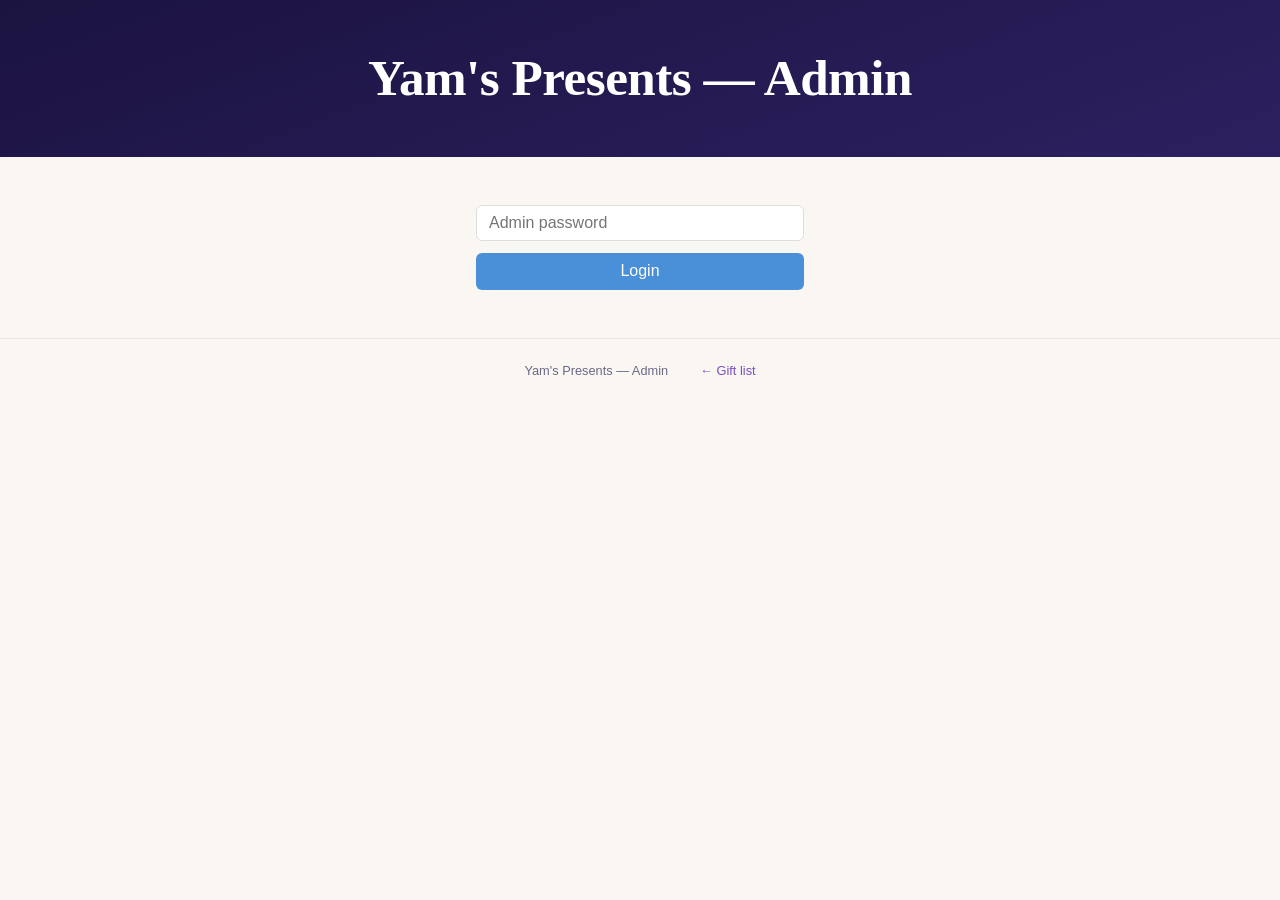
<file: src/admin.html>
<!DOCTYPE html>
<html lang="en">
<head>
  <meta charset="UTF-8">
  <meta name="viewport" content="width=device-width, initial-scale=1.0">
  <title>Yam's Presents — Admin</title>
  <link rel="stylesheet" href="style.css">
  <link rel="stylesheet" href="admin.css">
</head>
<body>
  <header>
    <h1>Yam's Presents — Admin</h1>
  </header>

  <main>
    <div id="login-section">
      <form id="login-form">
        <input type="password" id="password-input" placeholder="Admin password" required>
        <button type="submit">Login</button>
        <p id="login-error" class="error" style="display:none">Incorrect password.</p>
      </form>
    </div>

    <div id="admin-section" style="display:none">
      <section id="add-gift-section">
        <h2>Add Gift</h2>
        <form id="add-gift-form">
          <input type="text" id="new-name" placeholder="Gift name" required>
          <input type="text" id="new-description" placeholder="Description (optional)">
          <input type="url" id="new-link" placeholder="Link (optional)">
          <input type="url" id="new-image" placeholder="Image URL (optional)">
          <button type="submit">Add Gift</button>
          <p id="add-error" class="error" style="display:none"></p>
        </form>
      </section>

      <section id="gift-list-section">
        <h2>All Gifts</h2>
        <div id="admin-gift-list"></div>
      </section>
    </div>
  </main>

  <footer>
    <span>Yam's Presents — Admin</span>
    <a href="index.html">← Gift list</a>
  </footer>
  <script src="admin.js"></script>
</body>
</html>
</file>
<file: src/style.css>
:root {
  --midnight: #1b1340;
  --dusk: #2d2060;
  --gold: #f0bc2e;
  --gold-soft: rgba(240, 188, 46, 0.22);
  --parchment: #faf7f2;
  --card: #ffffff;
  --text: #1e1e2e;
  --muted: #6b6888;
  --link: #7550c2;
  --danger: #e63946;
}

*, *::before, *::after { box-sizing: border-box; margin: 0; padding: 0; }

body {
  font-family: 'Plus Jakarta Sans', -apple-system, sans-serif;
  background: var(--parchment);
  color: var(--text);
  min-height: 100vh;
}

header {
  background: linear-gradient(160deg, var(--midnight) 0%, var(--dusk) 100%);
  color: white;
  padding: 3rem 1rem 2.5rem;
  text-align: center;
}

header img {
  display: block;
  width: 640px;
  height: 220px;
  border-radius: 18px;
  object-fit: cover;
  object-position: center 19%;
  margin: 0 auto 1.5rem;
  box-shadow:
    0 0 0 4px var(--gold),
    0 0 0 10px var(--gold-soft),
    0 10px 40px rgba(0, 0, 0, 0.45);
}

header h1 {
  font-family: 'Fraunces', Georgia, serif;
  font-size: clamp(2rem, 5vw, 3.2rem);
  font-weight: 700;
  letter-spacing: -0.01em;
  margin-bottom: 0.6rem;
}

header p {
  font-size: 1rem;
  color: rgba(255, 255, 255, 0.72);
  max-width: 380px;
  margin: 0 auto;
  line-height: 1.65;
}

main {
  max-width: 680px;
  margin: 2.5rem auto;
  padding: 0 1rem;
}

.gift-card {
  background: var(--card);
  border-radius: 14px;
  padding: 1.25rem 1.5rem;
  margin-bottom: 1rem;
  display: flex;
  align-items: center;
  justify-content: space-between;
  gap: 1rem;
  box-shadow: 0 2px 12px rgba(27, 19, 64, 0.07);
  border-left: 3px solid transparent;
  transition: box-shadow 0.2s, transform 0.2s;
}

.gift-card.available { border-left-color: var(--gold); }
.gift-card.available:hover {
  box-shadow: 0 4px 24px rgba(27, 19, 64, 0.13);
  transform: translateY(-1px);
}

.gift-card.taken {
  border-left-color: var(--muted);
  opacity: 0.6;
}

.gift-img {
  width: 80px;
  height: 80px;
  object-fit: cover;
  border-radius: 10px;
  flex-shrink: 0;
}

.gift-info h3 {
  font-size: 1.05rem;
  font-weight: 600;
  margin-bottom: 0.25rem;
}

.gift-info p {
  font-size: 0.875rem;
  color: var(--muted);
  margin-bottom: 0.3rem;
  line-height: 1.55;
}

.gift-info a {
  font-size: 0.82rem;
  color: var(--link);
  text-decoration: none;
}
.gift-info a:hover { text-decoration: underline; }

.gift-action { flex-shrink: 0; }

.claim-btn {
  background: var(--gold);
  color: var(--midnight);
  border: none;
  border-radius: 8px;
  padding: 0.55rem 1.1rem;
  font-size: 0.875rem;
  font-weight: 600;
  font-family: inherit;
  cursor: pointer;
  white-space: nowrap;
  transition: background 0.15s, transform 0.1s;
}
.claim-btn:hover { background: #d9a91e; transform: scale(1.02); }

.taken-badge {
  font-size: 0.82rem;
  color: var(--muted);
  white-space: nowrap;
}

.claim-form {
  display: flex;
  flex-direction: column;
  gap: 0.4rem;
  align-items: flex-end;
}

.name-input {
  border: 1.5px solid #ddd;
  border-radius: 8px;
  padding: 0.45rem 0.7rem;
  font-size: 0.875rem;
  font-family: inherit;
  width: 160px;
  outline: none;
  transition: border-color 0.15s;
}
.name-input:focus { border-color: var(--gold); }

.confirm-btn {
  background: var(--gold);
  color: var(--midnight);
  border: none;
  border-radius: 8px;
  padding: 0.45rem 0.8rem;
  font-size: 0.85rem;
  font-weight: 600;
  font-family: inherit;
  cursor: pointer;
  width: 100%;
  transition: background 0.15s;
}
.confirm-btn:hover { background: #d9a91e; }

.cancel-btn {
  background: none;
  border: none;
  color: var(--muted);
  font-size: 0.8rem;
  font-family: inherit;
  cursor: pointer;
  width: 100%;
  text-align: center;
  padding: 0.2rem 0;
}
.cancel-btn:hover { color: var(--text); }

.loading, .empty, .error {
  text-align: center;
  color: var(--muted);
  padding: 3rem 1rem;
  font-size: 0.95rem;
}
.error { color: var(--danger); }

footer {
  padding: 1.5rem 1rem;
  text-align: center;
  font-size: 0.8rem;
  color: var(--muted);
  margin-top: 2rem;
  display: flex;
  justify-content: center;
  align-items: center;
  gap: 2rem;
  border-top: 1px solid rgba(27, 19, 64, 0.08);
}
footer a { color: var(--link); text-decoration: none; }
footer a:hover { text-decoration: underline; }

@media (prefers-reduced-motion: reduce) {
  .gift-card, .claim-btn, .confirm-btn { transition: none; }
  .gift-card.available:hover { transform: none; }
  .claim-btn:hover { transform: none; }
}
</file>
<file: src/admin.css>
#login-section {
  max-width: 360px;
  margin: 3rem auto;
  padding: 0 1rem;
}

#login-form {
  display: flex;
  flex-direction: column;
  gap: 0.75rem;
}

#login-form input {
  padding: 0.5rem 0.75rem;
  border: 1px solid #ddd;
  border-radius: 6px;
  font-size: 1rem;
}

#login-form button {
  background: #4a90d9;
  color: white;
  border: none;
  border-radius: 6px;
  padding: 0.6rem;
  font-size: 1rem;
  cursor: pointer;
}

#login-form button:hover { background: #357abd; }

#admin-section {
  max-width: 700px;
  margin: 2rem auto;
  padding: 0 1rem;
}

#add-gift-section {
  background: white;
  border-radius: 10px;
  padding: 1.25rem 1.5rem;
  margin-bottom: 2rem;
  box-shadow: 0 1px 4px rgba(0,0,0,0.08);
}

#add-gift-section h2,
#gift-list-section h2 {
  font-size: 1.2rem;
  margin-bottom: 1rem;
  color: #333;
}

#add-gift-form {
  display: flex;
  flex-direction: column;
  gap: 0.6rem;
}

#add-gift-form input {
  padding: 0.45rem 0.7rem;
  border: 1px solid #ddd;
  border-radius: 6px;
  font-size: 0.95rem;
}

#add-gift-form button {
  align-self: flex-start;
  background: #4a90d9;
  color: white;
  border: none;
  border-radius: 6px;
  padding: 0.5rem 1.2rem;
  font-size: 0.95rem;
  cursor: pointer;
}

#add-gift-form button:hover { background: #357abd; }

.admin-gift-card {
  background: white;
  border-radius: 10px;
  padding: 1rem 1.25rem;
  margin-bottom: 0.75rem;
  display: flex;
  align-items: center;
  justify-content: space-between;
  gap: 1rem;
  box-shadow: 0 1px 4px rgba(0,0,0,0.08);
}

.admin-gift-card.taken { opacity: 0.7; }

.admin-gift-img {
  width: 64px;
  height: 64px;
  object-fit: cover;
  border-radius: 8px;
  flex-shrink: 0;
}

.admin-gift-info h3 { font-size: 1rem; margin-bottom: 0.15rem; }
.admin-gift-info p  { font-size: 0.85rem; color: #666; margin-bottom: 0.15rem; }
.admin-gift-info a  { font-size: 0.8rem; color: #2e7bbf; }
.admin-gift-info .status { font-size: 0.8rem; color: #888; }

.admin-gift-actions {
  display: flex;
  gap: 0.5rem;
  flex-shrink: 0;
}

.delete-btn {
  background: #e63946;
  color: white;
  border: none;
  border-radius: 6px;
  padding: 0.4rem 0.8rem;
  font-size: 0.85rem;
  cursor: pointer;
}

.delete-btn:hover { background: #c1121f; }

.unclaim-btn {
  background: #aaa;
  color: white;
  border: none;
  border-radius: 6px;
  padding: 0.4rem 0.8rem;
  font-size: 0.85rem;
  cursor: pointer;
}

.unclaim-btn:hover { background: #888; }

.card-error {
  font-size: 0.8rem;
  color: #e63946;
  margin-top: 0.25rem;
}
</file>
